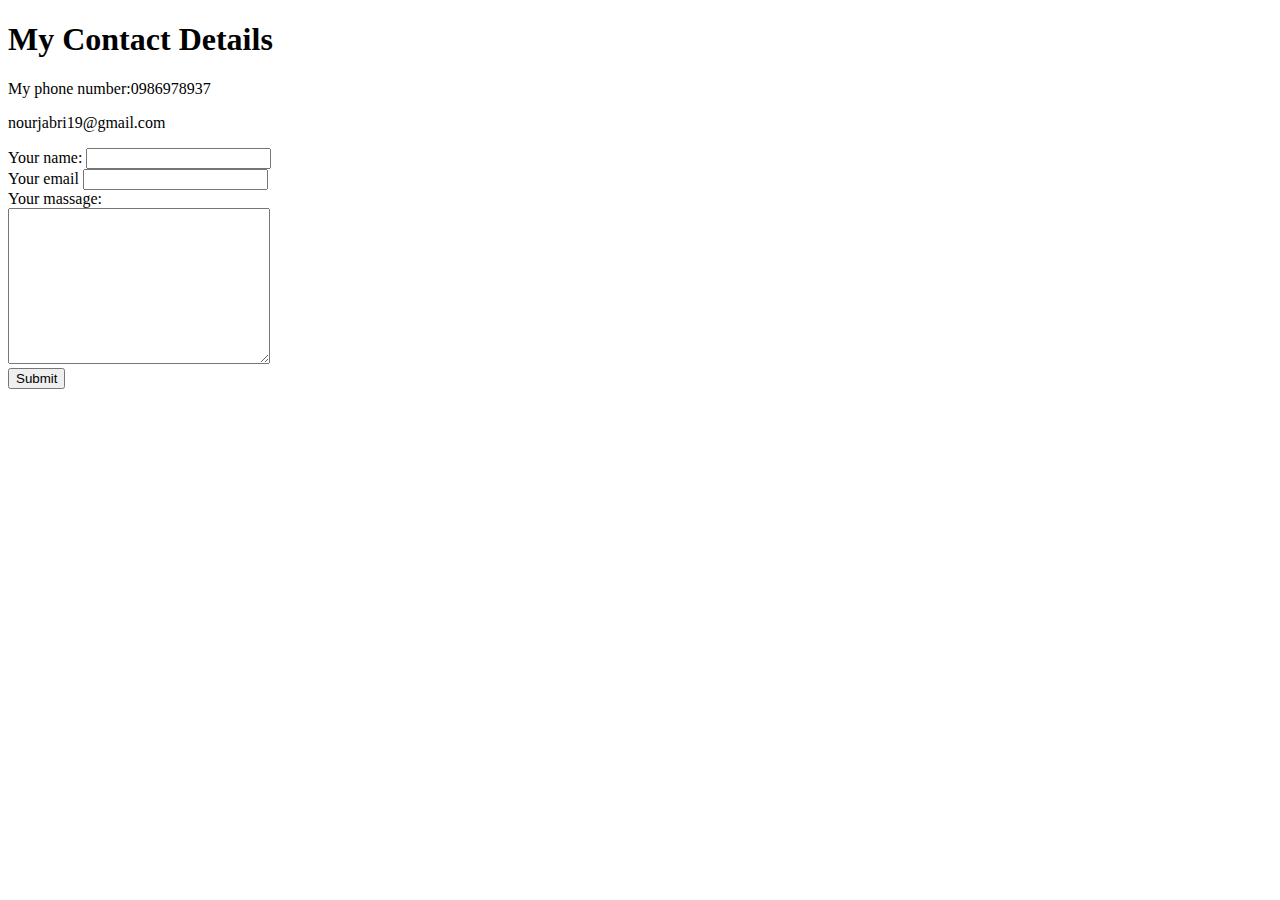
<file: contact-me.html>
<!DOCTYPE html>
<html>
<head>
	<meta charset="utf-8">
	<meta name="viewport" content="width=device-width, initial-scale=1">
	<title>Contact Me</title>
</head>
<body>
<h1>	My Contact Details</h1>	

<p>My phone number:0986978937</p>
<p>nourjabri19@gmail.com</p>
<form class="" action="mailto:nourjabri19@gmail.com" method="post" enctype="text/plain">
	<label>Your name:</label>
	<input type="text" name="yourName"> <br>
	<label>Your email</label>
	<input type="email" name="YourEmail">

	<br>
	
	<label>Your massage:</label> <br>
	<textarea rows="10" cols="30" name="YourMassage"></textarea>
	<br>
	<input type="Submit" name="">
</form>


</body>
</html>
</file>
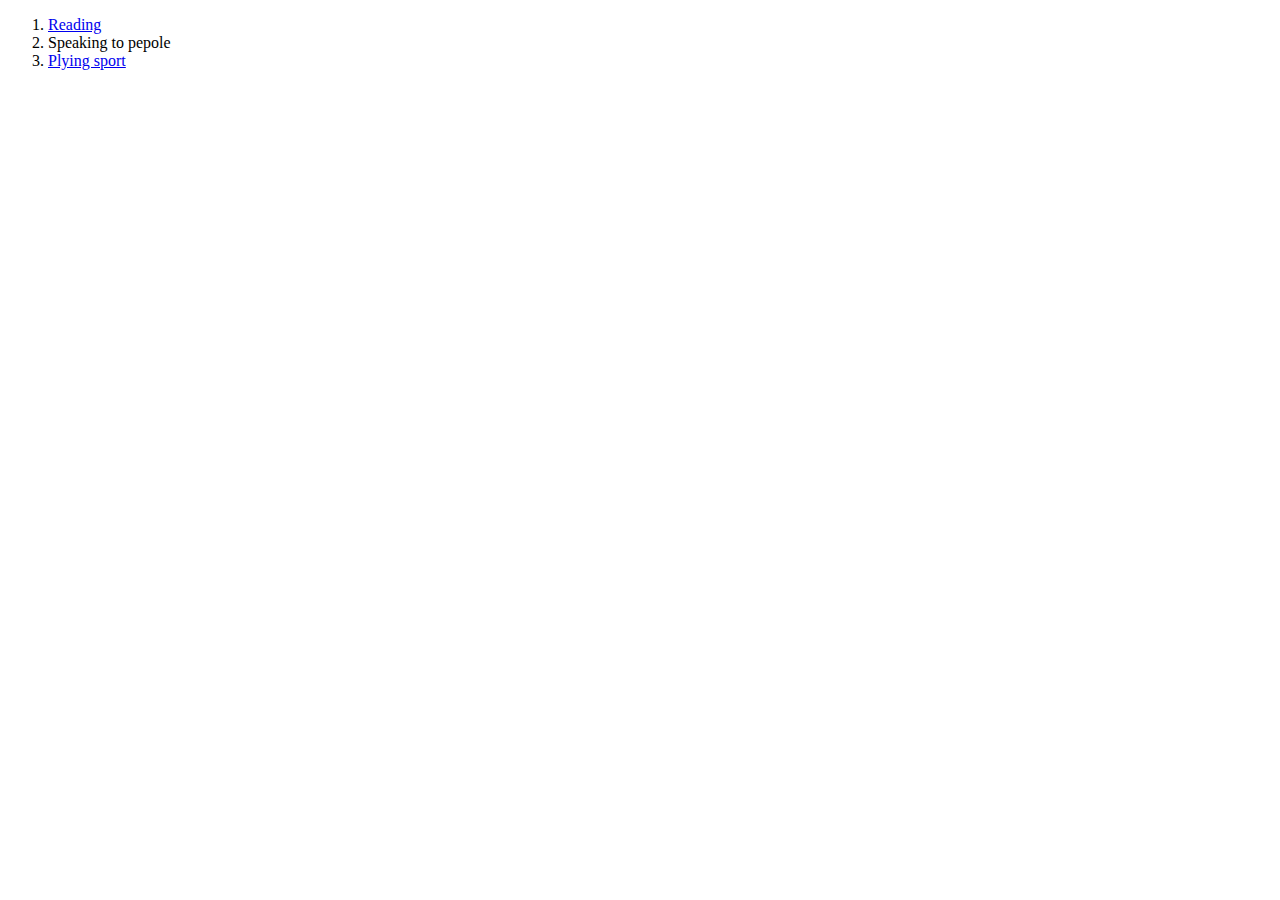
<file: hobbies.html>
<!DOCTYPE html>
<html>
<head>
	<meta charset="utf-8">
	<meta name="viewport" content="width=device-width, initial-scale=1">
	<title></title>
</head>
<body>
<ol>
		<li><a href="https://www.goodreads.com/">Reading</a></li>
		<li>Speaking to pepole</li>
		<li><a href="https://www.electricireland.com/news/article/10-great-benefits-of-playing-sport">Plying sport</a></li> 
	</ol>
</body>
</html>
</file>
